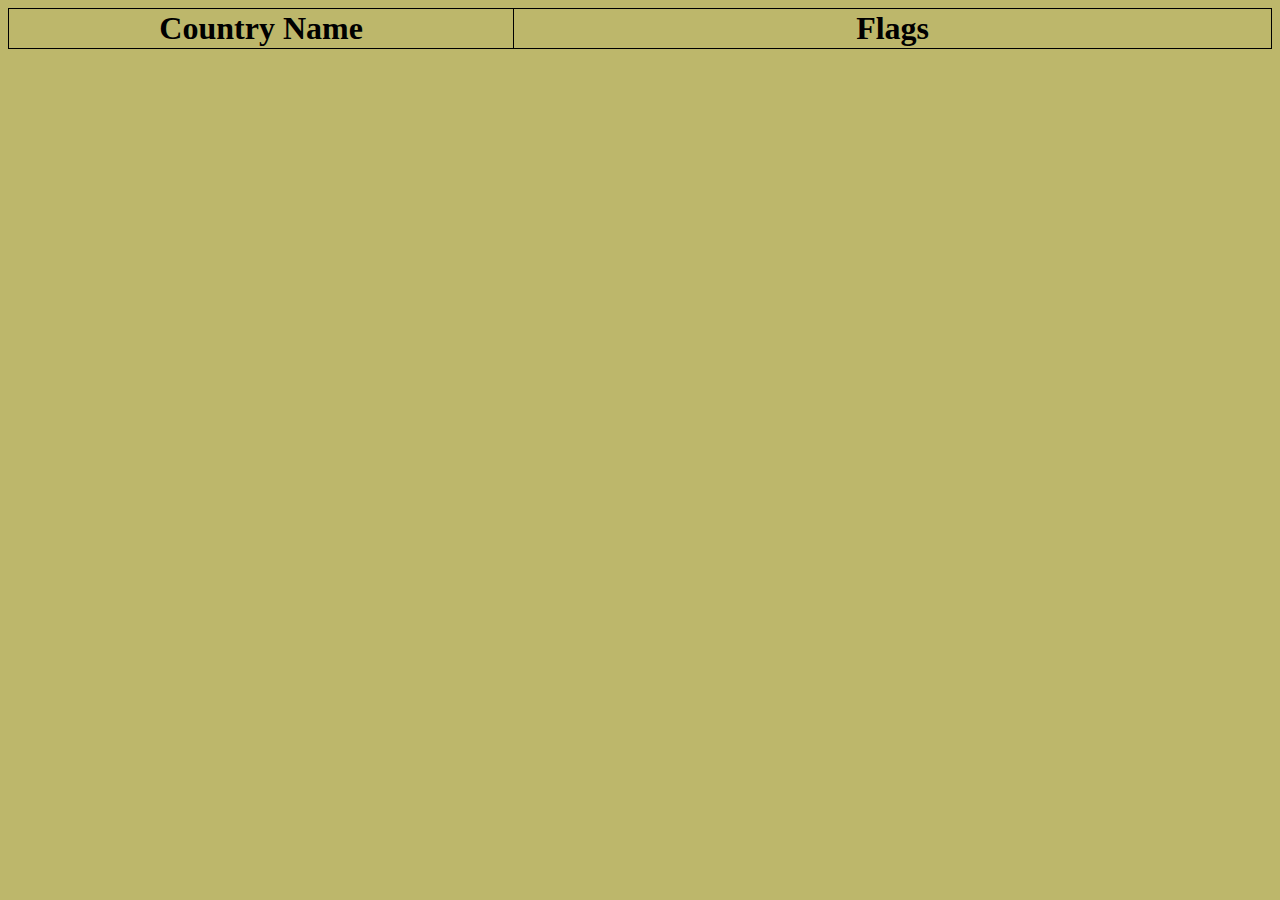
<file: Day-4 tasks/2) Display all the countries flag in the console/index.html>
<!DOCTYPE html>
<html>
    <head>
        <title>REST Countries API</title>
        <meta name="viewport">
        <script src="script.js"></script>
        <style>
            body{
                background-color: darkkhaki;
            }
            table,td,th{
                border: 1px solid black;
                border-collapse: collapse;
                text-align: center;
            }
            td,th{
                font-size: 2em;
            }
        </style>
    </head>
    <body>
        <div>
            <table style="width:100%">
                <thead>
                    <tr>
                        <th style="width:40%">Country Name</th>
                        <th style="width:60%">Flags</th>
                    </tr>
                </thead>
                <tbody id="countryflags"></tbody>
            </table>
        </div>
    </body>
</html>
</file>
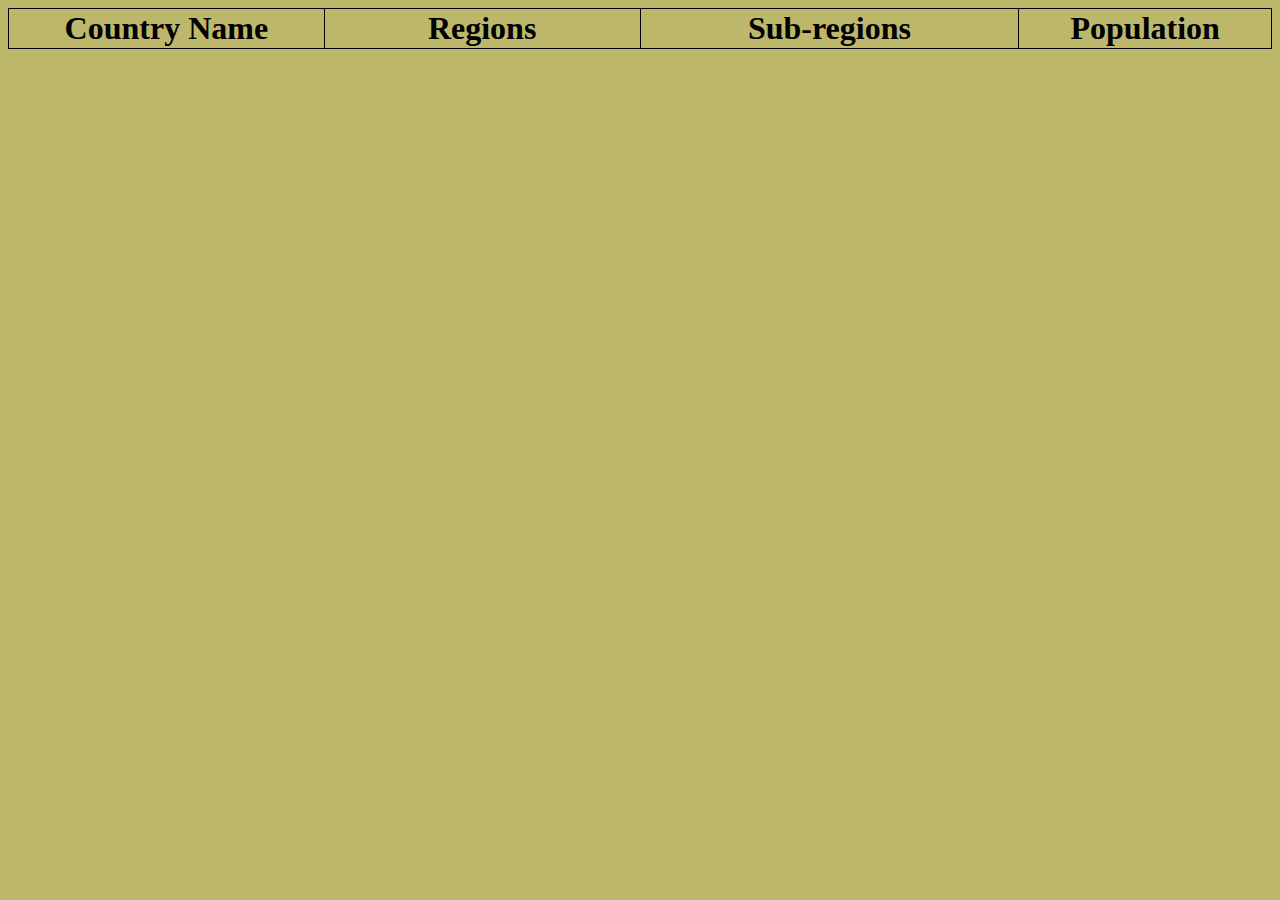
<file: Day-4 tasks/3) Print all countries names, regions, sub-region, and populations/index.html>
<!DOCTYPE html>
<html>
    <head>
        <title>REST Countries API</title>
        <meta name="viewport">
        <script src="script.js"></script>
        <style>
            body{
                background-color: darkkhaki;
            }
            table,td,th{
                border: 1px solid black;
                border-collapse: collapse;
            }
            th{
                font-size: 2em;
            }
            td{
                font-size: 1.5em;
            }
        </style>
    </head>
    <body>
        <div>
            <table style="width:100%">
                <thead>
                    <tr>
                        <th style="width:25%">Country Name</th>
                        <th style="width:25%">Regions</th>
                        <th style="width:30%">Sub-regions</th>
                        <th style="width:20%">Population</th>
                    </tr>
                </thead>
                <tbody id="countryflags"></tbody>
            </table>
        </div>
    </body>
</html>
</file>
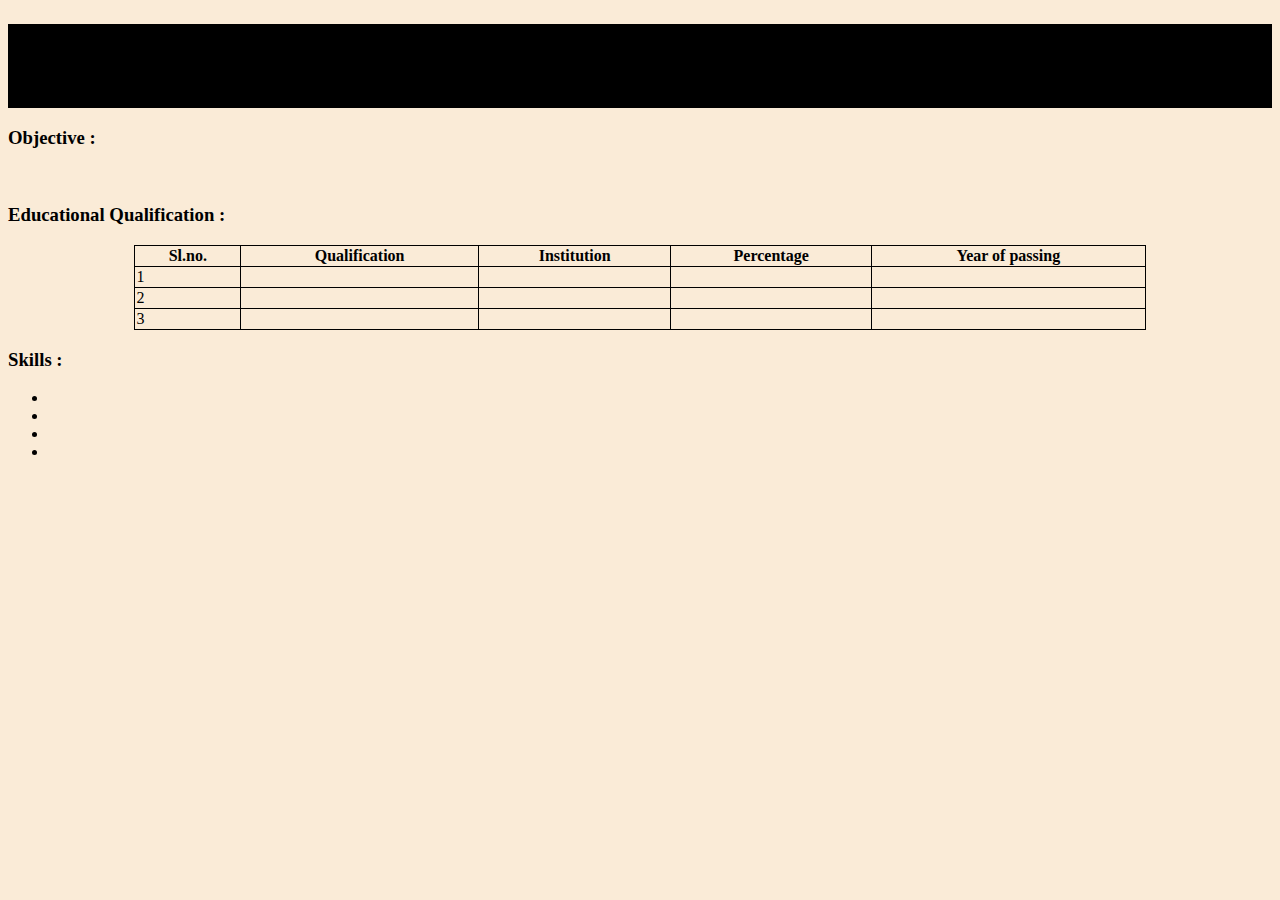
<file: day_3_tasks/JSON_Resume/index.html>
<!DOCTYPE html>
<html>
    <head>
        <title>JSON Resume</title>
        <meta charset="UTF-8">
        <meta name="viewport" content="width=device-width, initial-scale=1.0">
        <style>
            body{
                background-color:antiquewhite;
            }
            #name_1{
                background-color: black;
                color: azure;
                width: 100%;
                height: 70%;
            }
            #name,#role{
                padding:3px 0;
                text-align: center;
            }
            #basic_data{
                display: flex;
                justify-content: space-evenly;
            }
            #tabl{
                display: flex;
                justify-content: space-evenly;
                align-items: center;
            }
            table{
                width:80%;
            }
            table,th,tr,td{
                border:1px solid black;
                border-collapse: collapse;
            }
        </style>
    </head>
    <body>
        <script type="module" src="jsscript.js"></script>
        <div id="name_1">
            <h1><p id="name" style="font-size:x-large"></p></h1>
            <i><p id="role"></p></i>
            <div id="basic_data">
            <p id="mail"></p>
            <p id="mobile"></p>
            <p id="city"></p>
        </div></div>
        <div>
            <h3>Objective : </h3>
            <p id="obj"></p><br>
        </div>
        <h3>Educational Qualification : </h3>
        <div id="tabl">
            <table>
                <tr>
                <th>Sl.no.</th>
                <th>Qualification</th>
                <th>Institution</th>
                <th>Percentage</th>
                <th>Year of passing</th></tr>
                <tr>
                    <td id="sno">1</td>
                    <td id="std_1"></td>
                    <td id="inst_1"></td>
                    <td id="perc_1"></td>
                    <td id="yop_1"></td>
                </tr>
                <tr>
                    <td id="sno">2</td>
                    <td id="std_2"></td>
                    <td id="inst_2"></td>
                    <td id="perc_2"></td>
                    <td id="yop_2"></td>
                </tr>
                <tr>
                    <td id="sno">3</td>
                    <td id="std_3"></td>
                    <td id="inst_3"></td>
                    <td id="perc_3"></td>
                    <td id="yop_3"></td>
                </tr>
            </table>
        </div>
        <div id="skl">
            <h3>Skills : </h3>
            <ul style="list-style-type:disc;">
            <li id="py"></li>
            <li id="ja"></li>
            <li id="js"></li>
            <li id="web"></li>
        </ul>
        </div>
    </body>
</html>
</file>
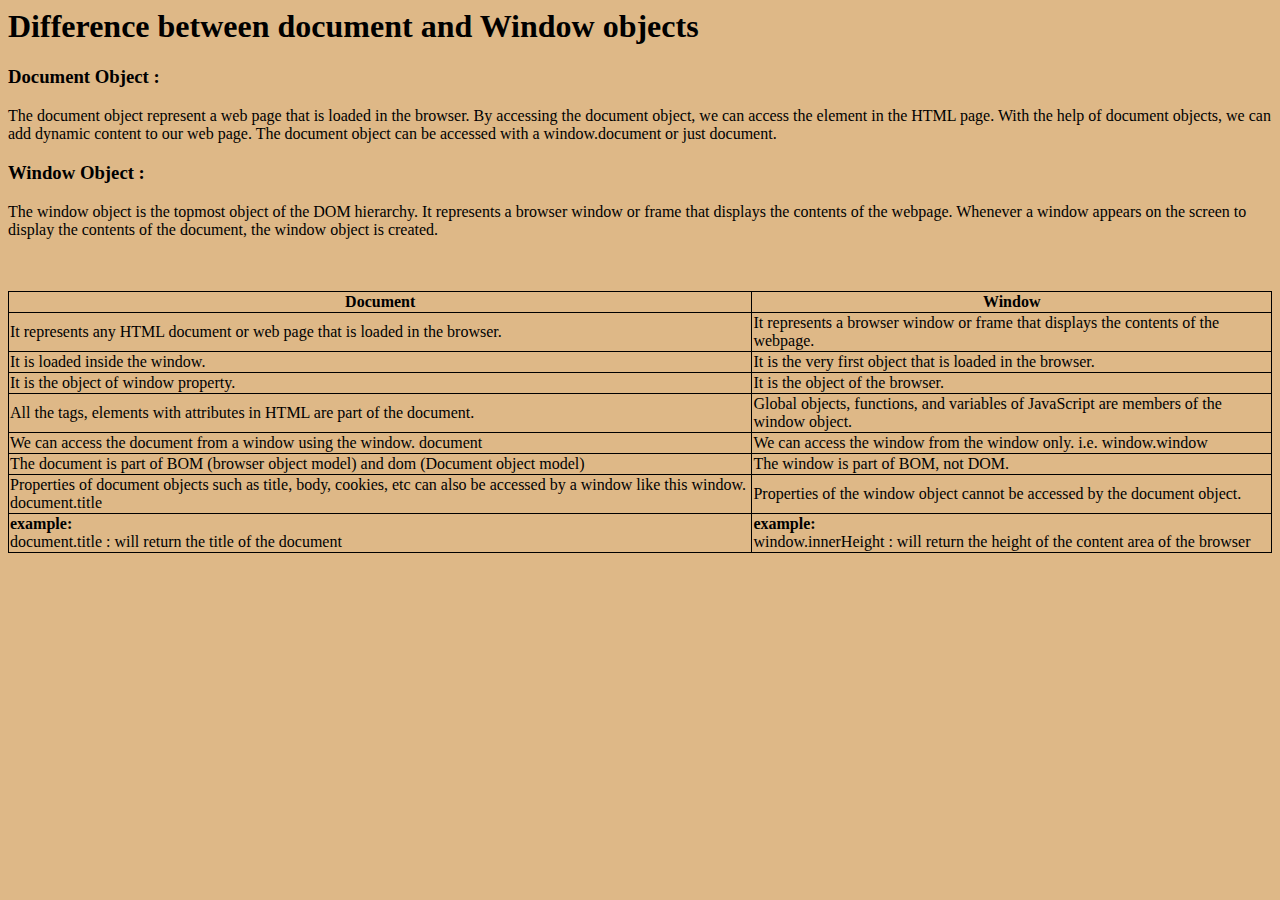
<file: task-2/blog2.html>
<html>
    <head>
        <title>
            Doc & Obj
        </title>
        <style>
            body{
                background-color: burlywood;
            }
            table,td,th{
                border:1px solid;
                border-collapse: collapse;
            }
        </style>
    </head>
    <body>
        <h1>Difference between document and Window objects</h1>
        <h3>Document Object :</h3>
        <p>The document object represent a web page that is loaded in the browser. By accessing the document object, we can access the element in the HTML page. 
            With the help of document objects, we can add dynamic content to our web page. 
            The document object can be accessed with a window.document or just document.</p>
        <h3>Window Object :</h3>
        <p>The window object is the topmost object of the DOM hierarchy. It represents a browser window or frame that displays the contents of the webpage. 
            Whenever a window appears on the screen to display the contents of the document, the window object is created. </p>
        <br><br>
        <table>
            <tr><th>Document</th><th>Window</th></tr>
            <tr><td>It represents any HTML document or web page that is loaded in the browser.</td>
            <td>It represents a browser window or frame that displays the contents of the webpage.</td></tr>
            <tr><td>It is loaded inside the window.</td>
            <td>It is the very first object that is loaded in the browser.</td></tr>
            <tr><td>It is the object of window property.</td>
            <td>It is the object of the browser.</td></tr>
            <tr><td>All the tags, elements with attributes in HTML are part of the document.</td>
            <td>Global objects, functions, and variables of JavaScript are members of the window object.</td></tr>
            <tr><td>We can access the document from a window using the window. document</td>
            <td>We can access the window from the window only. i.e. window.window</td></tr>
            <tr><td>The document is part of BOM (browser object model) and dom (Document object model)</td>
            <td>The window is part of BOM, not DOM.</td></tr>
            <tr><td>Properties of document objects such as title, body, cookies, etc can also be accessed by a window like this window. document.title</td>
            <td>Properties of the window object cannot be accessed by the document object.</td></tr>
            <tr><td><b>example:</b><br>document.title :  will return the title of the document</td>
            <td><b>example:</b><br>window.innerHeight : will return the height of the content area of the browser</td></tr>
        </table>
    </body>
</html>
</file>
